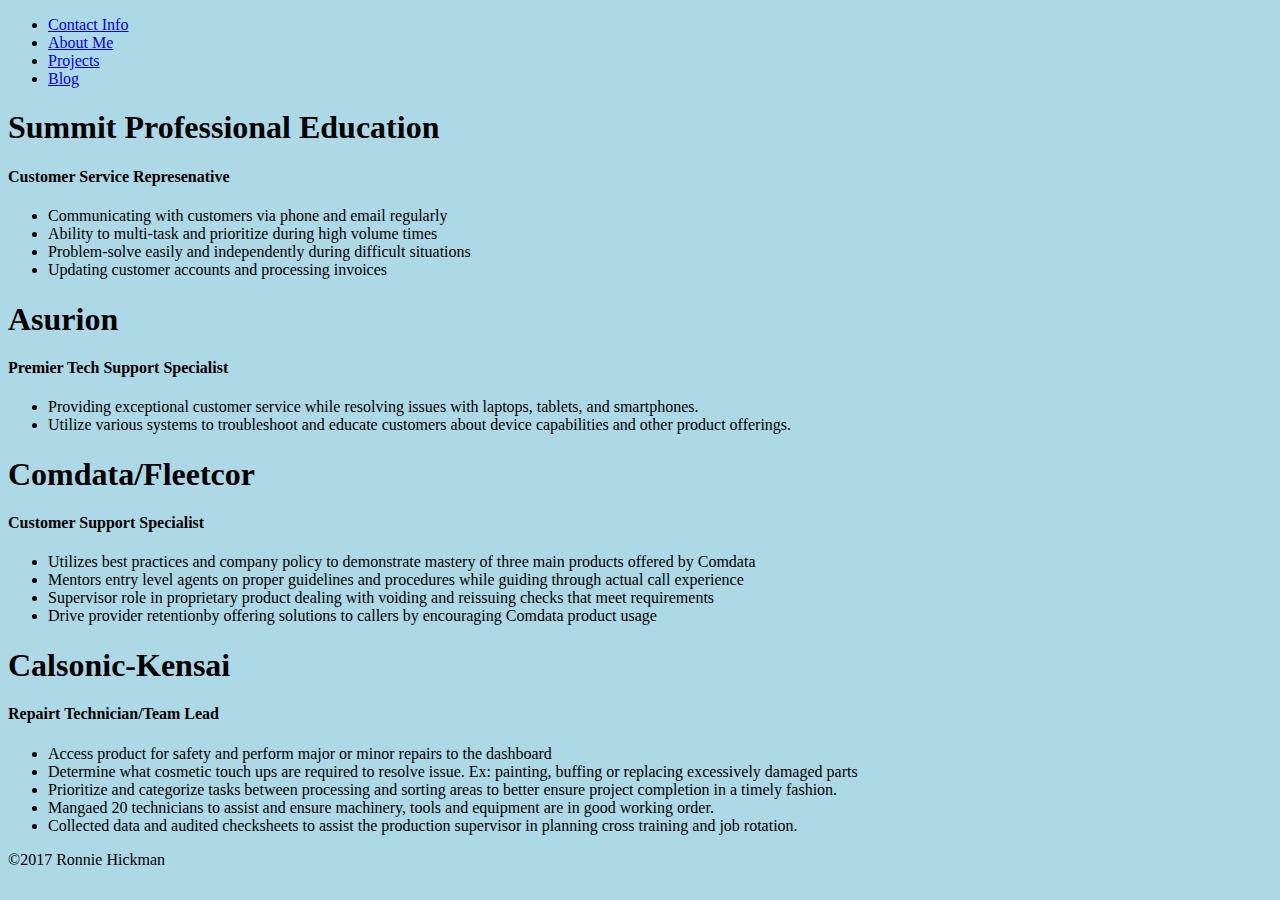
<file: index.html>
<!DOCTYPE html>
<html>
<head>
	<title>Professional History</title>
  <link rel="stylesheet" type="text/css" href="main.css">
</head>
<body>
  <nav>
    <ul class="animate">
      <li><a href="contact.html">Contact Info</a></li>
      <li><a href="about_me.html">About Me</a></li>
      <li><a href="projects.html">Projects</a></li>
      <li><a href="blog.html">Blog</a></li>
    </ul>
  </nav>
  <article>
  	<h1>Summit Professional Education</h1>
    <h4>Customer Service Represenative</h4>
  	<section>
    <ul>
      <li>Communicating with customers via phone and email regularly</li>
      <li>Ability to multi-task and prioritize during high volume times</li>
      <li>Problem-solve easily and independently during difficult situations</li>
      <li>Updating customer accounts and processing invoices</li>
   </ul>
   </section>
  </article>

  <article>
  	<h1>Asurion</h1>
    <h4>Premier Tech Support Specialist</h4>
  	<section>
    <ul>
      <li>
 Providing exceptional customer service while resolving issues with laptops, tablets, and smartphones.</li>
      <li>Utilize various systems to troubleshoot and educate customers about device capabilities and other product offerings.</li>
    </ul>
    </section>
  </article>

  <article>
  	<h1>Comdata/Fleetcor</h1>
    <h4>Customer Support Specialist</h4>
  	<section>
    <ul>
      <li> 
Utilizes best practices and company policy to demonstrate mastery of three main products offered by Comdata</li>
      <li>Mentors entry level agents on proper guidelines and procedures while guiding through actual call experience</li>
      <li>Supervisor role in proprietary product dealing with voiding and reissuing checks that meet requirements</li>
      <li>Drive provider retentionby offering solutions to callers by encouraging Comdata product usage</li>  
    </ul>  
    </section>
  </article>

  <article>
  	<h1>Calsonic-Kensai</h1>
    <h4>Repairt Technician/Team Lead</h4>
  	<section>
    <ul>
      <li>Access product for safety and perform major or minor repairs to the dashboard</li>
      <li>Determine what cosmetic touch ups are required to resolve issue. Ex: painting, buffing or replacing excessively damaged parts</li>
      <li>Prioritize and categorize tasks between processing and sorting areas to better ensure project completion in a timely fashion.</li>
      <li>Mangaed 20 technicians to assist and ensure machinery, tools and equipment are in good working order.</li>
      <li>Collected data and audited checksheets to assist the production supervisor in planning cross training and job rotation.</li>
    </ul>  
    </section>
  </article>
<footer>&copy2017 Ronnie Hickman</footer>
</body>
</html>
</file>
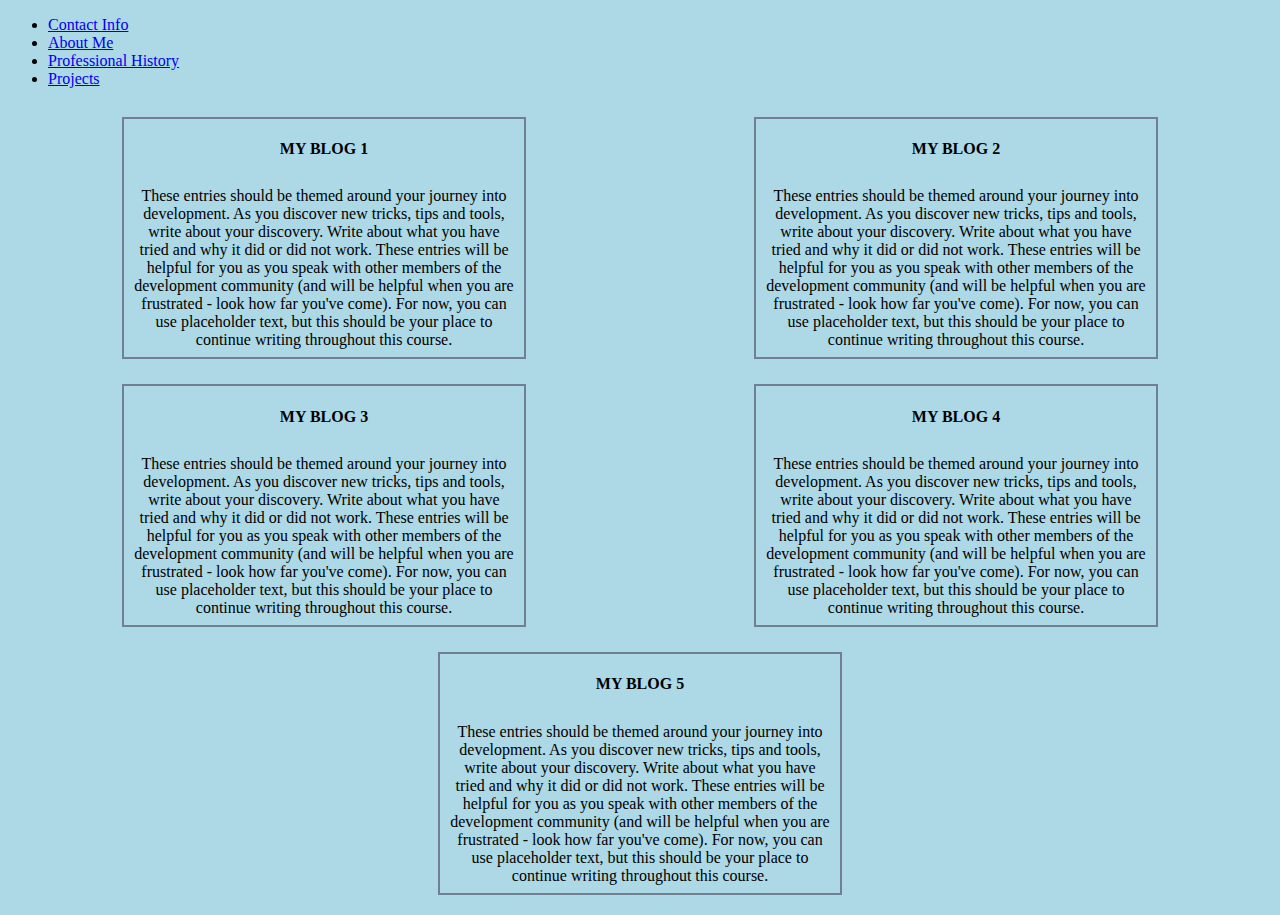
<file: blog.html>
<!DOCTYPE html>
<html>
<head>
	<title>BLOG</title>
	<link rel="stylesheet" type="text/css" href="main.css">
</head>
<body>
  <nav>
    <ul>
      <li><a href="contact.html">Contact Info</a></li>
      <li><a href="about_me.html">About Me</a></li>
      <li><a href="index.html">Professional History</a></li>
      <li><a href="projects.html">Projects</a></li>
    </ul>
   </nav>
  <div class="items">
    <section class="blog">
	  <div class="item-4 item">
	    <div class="title">
	      <h4>MY BLOG 1</h4>
	    </div>
	      <div class="entry">
		      <p>These entries should be themed around your journey into development. As you discover new tricks, tips and tools, write about your discovery. Write about what you have tried and why it did or did not work. These entries will be helpful for you as you speak with other members of the development community (and will be helpful when you are frustrated - look how far you've come). For now, you can use placeholder text, but this should be your place to continue writing throughout this course.</p>
		  </div>	
	  </div>
    </section>

    <section class="blog">
	  <div class="item-4 item">
	    <div class="title">
	      <h4>MY BLOG 2</h4>
	    </div>
	      <div class="entry">
		      <p>These entries should be themed around your journey into development. As you discover new tricks, tips and tools, write about your discovery. Write about what you have tried and why it did or did not work. These entries will be helpful for you as you speak with other members of the development community (and will be helpful when you are frustrated - look how far you've come). For now, you can use placeholder text, but this should be your place to continue writing throughout this course.</p>
		  </div>	
	  </div>
    </section>

    <section class="blog">
	  <div class="item-4 item">
	    <div class="title">
	      <h4>MY BLOG 3</h4>
	    </div>
	      <div class="entry">
		      <p>These entries should be themed around your journey into development. As you discover new tricks, tips and tools, write about your discovery. Write about what you have tried and why it did or did not work. These entries will be helpful for you as you speak with other members of the development community (and will be helpful when you are frustrated - look how far you've come). For now, you can use placeholder text, but this should be your place to continue writing throughout this course.</p>
		  </div>	
	  </div>
    </section>

    <section class="blog">
	  <div class="item-4 item">
	    <div class="title">
	      <h4>MY BLOG 4</h4>
	    </div>
	      <div class="entry">
		      <p>These entries should be themed around your journey into development. As you discover new tricks, tips and tools, write about your discovery. Write about what you have tried and why it did or did not work. These entries will be helpful for you as you speak with other members of the development community (and will be helpful when you are frustrated - look how far you've come). For now, you can use placeholder text, but this should be your place to continue writing throughout this course.</p>
		  </div>	
	  </div>
    </section>

    <section class="blog">
	  <div class="item-4 item">
	    <div class="title">
	      <h4>MY BLOG 5</h4>
	    </div>
	      <div class="entry">
		      <p>These entries should be themed around your journey into development. As you discover new tricks, tips and tools, write about your discovery. Write about what you have tried and why it did or did not work. These entries will be helpful for you as you speak with other members of the development community (and will be helpful when you are frustrated - look how far you've come). For now, you can use placeholder text, but this should be your place to continue writing throughout this course.</p>
		  </div>	
	  </div>
    </section>

	
  </div>

</body>
</html>
</file>
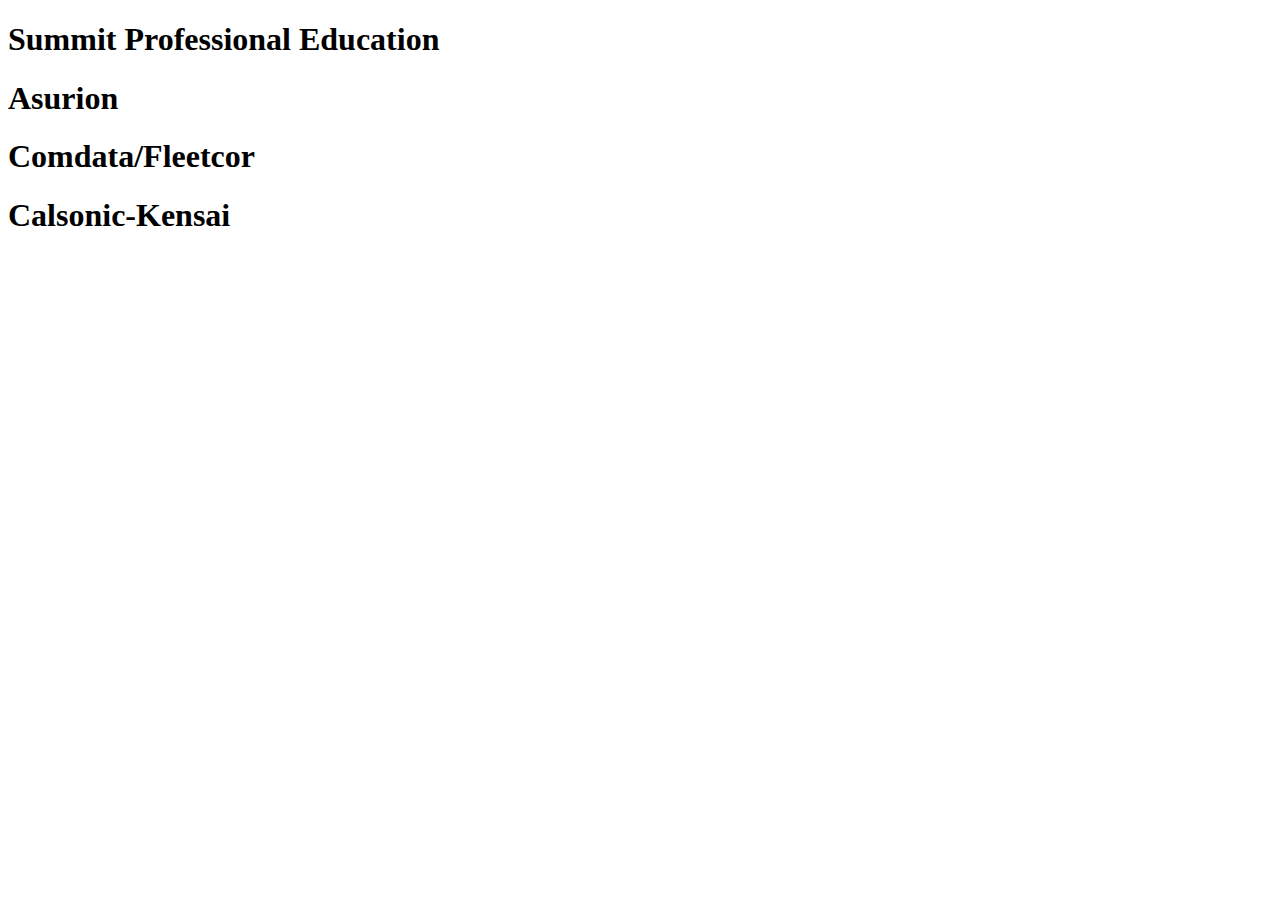
<file: history.html>
<!DOCTYPE html>
<html>
<head>
	<title>Ronnie Hickman</title>
	<a href="contact.html"></a>
</head>
<body>
  <article>
  	<h1>Summit Professional Education</h1>
  	<section></section>
  </article>

  <article>
  	<h1>Asurion</h1>
  	<section></section>
  </article>

  <article>
  	<h1>Comdata/Fleetcor</h1>
  	<section></section>
  </article>

  <article>
  	<h1>Calsonic-Kensai</h1>
  	<section></section>
  </article>

</body>
</html>
</file>
<file: main.css>
body {
	background-color: lightblue;
}

img {
	max-width: 20px;
}

nav li a:hover {
	color: red;
	background-color: black;
}

nav li a:active {
	padding: 0 5px 0 5px;
}

.items {
	display: flex;
	flex-wrap: wrap;
	justify-content: space-around;

}

.blog {
	margin: 1%;
	width: 400px;
	border: 2px solid slategray;
}

.entry > * {
	margin: 0;
	text-align: center;
}

.entry {
	padding: 2%;
}

.title {
	text-align: center;
	text-transform: uppercase;
	font-family: 'Zilla Slab', serif;
}
</file>
